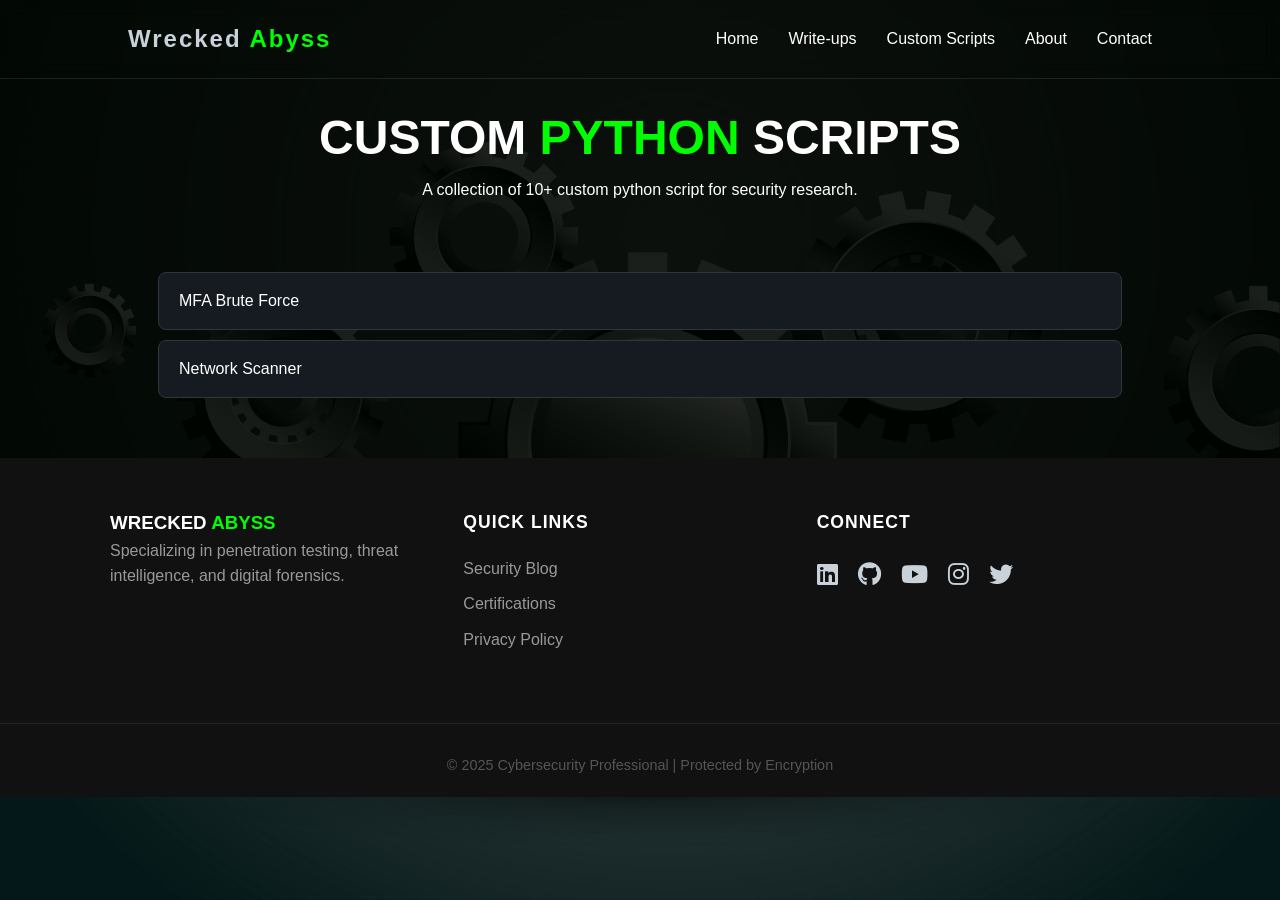
<file: script-index.html>
<!DOCTYPE html>
<html lang="en">
<head>
    <meta charset="UTF-8">
    <meta name="viewport" content="width=device-width, initial-scale=1.0">
    <title>Wrecked Abyss | Portfolio</title>
    <link rel="stylesheet" href="style/script-style.css">
    <link rel="stylesheet" href="style/nav.css">
    <link rel="stylesheet" href="style/footer.css">
    <link rel="stylesheet" href="https://cdnjs.cloudflare.com/ajax/libs/font-awesome/6.0.0/css/all.min.css">
</head>
<body>
    <section id="home" class="home-section">
        <div>
            <div class="bg-image"></div>
            <nav>
                <div class="logo">Wrecked <span>Abyss</span></div>
                <ul class="nav-links">
                    <li><a href="index.html">Home</a></li>
                    <li><a href="index.html#writeups">Write-ups</a></li>
                    <li><a href="index.html#scripts">Custom Scripts</a></li>
                    <li><a href="index.html#about">About</a></li>
                    <li><a href="index.html#contact" class="btn-nav">Contact</a></li>
                </ul>
            </nav>
        </div>
    </section>
    <header id="header" class="hero code-section">
        <h1>Custom <span>Python </span>Scripts</h1>
        <p>A collection of 10+ custom python script for security research.</p>
    </header>

    <section id="scripts" class="lab-list-section code-section">
        <div class="container">
            <ul class="lab-grid">
                <li><a href="script-template.html?file=MFA_code_bruteforce.py" class="lab-card">MFA Brute Force</a></li>
                <li><a href="script-template.html?file=Response_time.py" class="lab-card">Network Scanner</a></li>
            </ul>
        </div>
    </section>


    <footer class="site-footer">
        <div class="footer-content">
            <div class="footer-section about">
                <h3>WRECKED <span>ABYSS</span></h3>
                <p>Specializing in penetration testing, threat intelligence, and digital forensics.</p>
            </div>
            <div class="footer-section links">
                <h4>Quick Links</h4>
                <ul>
                    <li><a href="#">Security Blog</a></li>
                    <li><a href="#">Certifications</a></li>
                    <li><a href="#">Privacy Policy</a></li>
                </ul>
            </div>
            <div class="footer-section social">
                <h4>Connect</h4>
                <div class="social-icons">
                    <a href="https://www.linkedin.com/in/wrecked-abyss-9a23593a2/" title="LinkedIn"><i class="fab fa-linkedin"></i></a>
                    <a href="https://github.com/Wrecked-Abyss" title="GitHub"><i class="fab fa-github"></i></a>
                    
                    <a href="https://www.youtube.com/channel/UCx5Q-lA1W73HtG3FmMsf0aQ" title="YouTube"><i class="fab fa-youtube"></i></a>
                    
                    <a href="https://www.instagram.com/wreckedabyss/" title="Instagram"><i class="fab fa-instagram"></i></a>
                    <a href="https://x.com/Wrecked_Abyss" title="Twitter"><i class="fab fa-twitter"></i></a>
                </div>
            </div>
        </div>
        <div class="footer-bottom">
            &copy; 2025 Cybersecurity Professional | Protected by Encryption
        </div>
    </footer>

    <script src="js/script-script.js"></script>
</body>
</html>
</file>
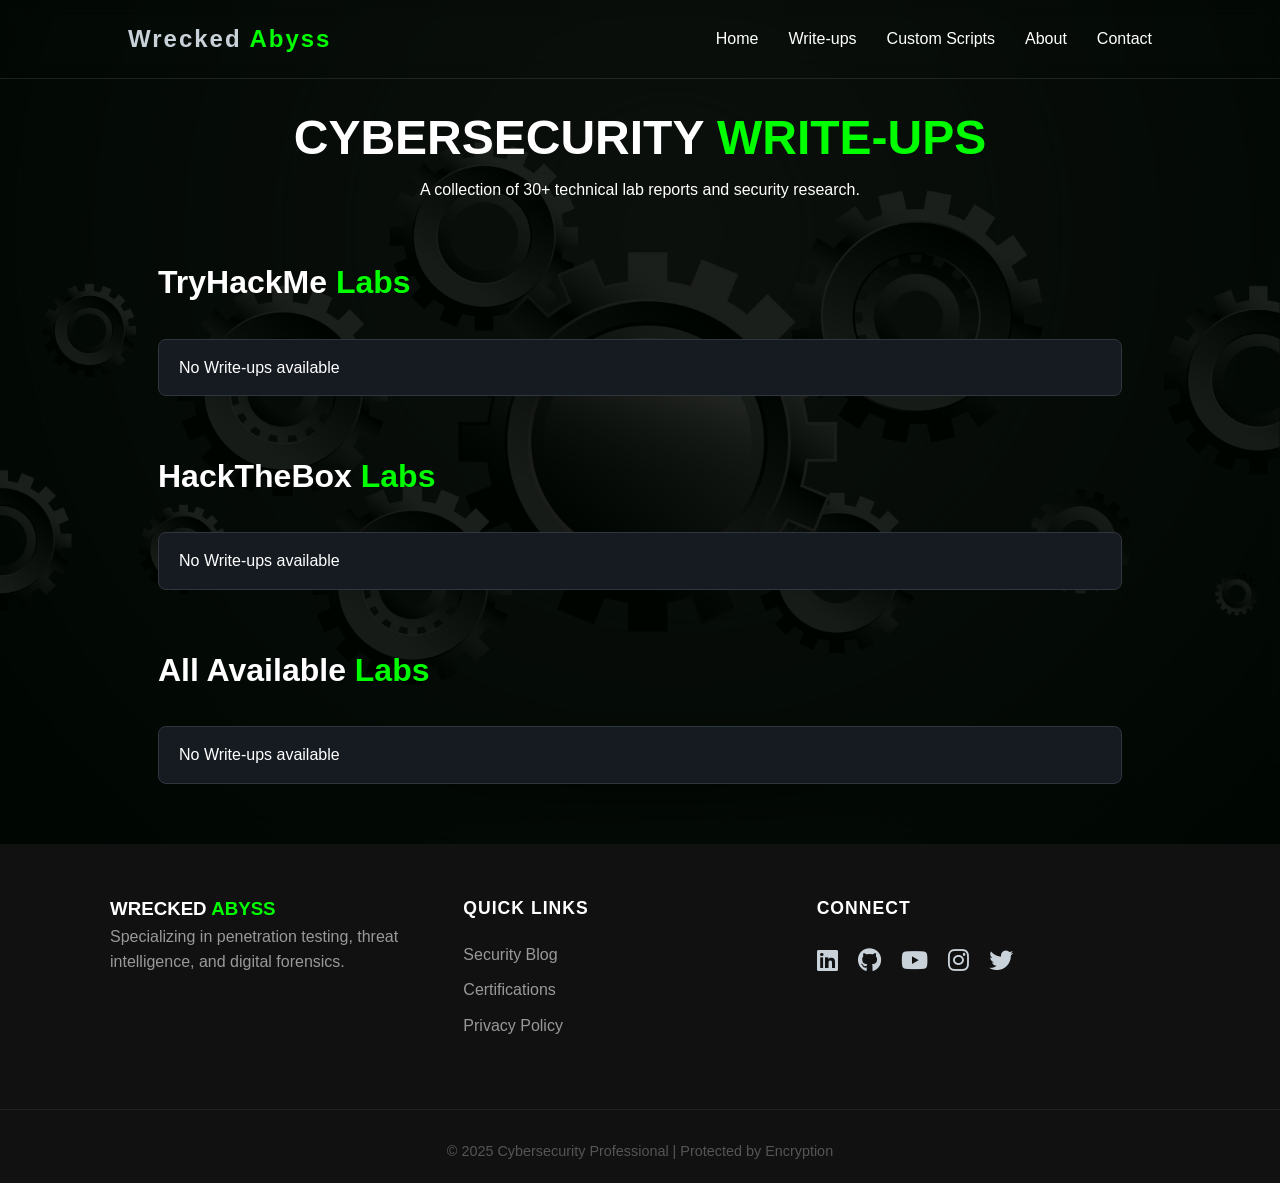
<file: writeup-index.html>
<!DOCTYPE html>
<html lang="en">
<head>
    <meta charset="UTF-8">
    <meta name="viewport" content="width=device-width, initial-scale=1.0">
    <title>Wrecked Abyss | Portfolio</title>
    <link rel="stylesheet" href="style/writeup-style.css">
    <link rel="stylesheet" href="style/nav.css">
    <link rel="stylesheet" href="style/footer.css">
    <link rel="stylesheet" href="https://cdnjs.cloudflare.com/ajax/libs/font-awesome/6.0.0/css/all.min.css">
</head>
<body>
    <section id="home" class="home-section">
        <div>
            <div class="bg-image"></div>
            <nav>
                <div class="logo">Wrecked <span>Abyss</span></div>
                <ul class="nav-links">
                    <li><a href="index.html">Home</a></li>
                    <li><a href="index.html#writeups">Write-ups</a></li>
                    <li><a href="#scripts">Custom Scripts</a></li>
                    <li><a href="#about">About</a></li>
                    <li><a href="#contact" class="btn-nav">Contact</a></li>
                </ul>
            </nav>
        </div>
    </section>

    <header id="header" class="hero code-section">
        <h1>Cybersecurity <span>Write-ups</span></h1>
        <p>A collection of 30+ technical lab reports and security research.</p>
    </header>

    <section id="labs" class="lab-list-section code-section">
        <div class="container" id="thm-writeups">
            <h2 class="section-title">TryHackMe <span>Labs</span></h2>
            <ul class="lab-grid">
                <li><a class="lab-card">No Write-ups available</a></li>
                <!-- <li><a href="writeup-template.html?lab=mfa-bruteforce" class="lab-card">MFA Brute Force Lab</a></li> -->
            </ul>
        </div>
        <div class="container" id="htb-writeups">
            <h2 class="section-title">HackTheBox <span>Labs</span></h2>
            <ul class="lab-grid">
                <li><a class="lab-card">No Write-ups available</a></li>
                <!-- <li><a href="writeup-template.html?lab=mfa-bruteforce" class="lab-card">MFA Brute Force Lab</a></li> -->
            </ul>
        </div>
        <div class="container" id="all-writeups">
            <h2 class="section-title">All Available <span>Labs</span></h2>
            <ul class="lab-grid">
                <li><a class="lab-card">No Write-ups available</a></li>
            </ul>
        </div>
    </section>

    <footer class="site-footer">
        <div class="footer-content">
            <div class="footer-section about">
                <h3>WRECKED <span>ABYSS</span></h3>
                <p>Specializing in penetration testing, threat intelligence, and digital forensics.</p>
            </div>
            <div class="footer-section links">
                <h4>Quick Links</h4>
                <ul>
                    <li><a href="#">Security Blog</a></li>
                    <li><a href="#">Certifications</a></li>
                    <li><a href="#">Privacy Policy</a></li>
                </ul>
            </div>
            <div class="footer-section social">
                <h4>Connect</h4>
                <div class="social-icons">
                    <a href="https://www.linkedin.com/in/wrecked-abyss-9a23593a2/" title="LinkedIn"><i class="fab fa-linkedin"></i></a>
                    <a href="https://github.com/Wrecked-Abyss" title="GitHub"><i class="fab fa-github"></i></a>
                    
                    <a href="https://www.youtube.com/channel/UCx5Q-lA1W73HtG3FmMsf0aQ" title="YouTube"><i class="fab fa-youtube"></i></a>
                    
                    <a href="https://www.instagram.com/wreckedabyss/" title="Instagram"><i class="fab fa-instagram"></i></a>
                    <a href="https://x.com/Wrecked_Abyss" title="Twitter"><i class="fab fa-twitter"></i></a>
                </div>
            </div>
        </div>
        <div class="footer-bottom">
            &copy; 2025 Cybersecurity Professional | Protected by Encryption
        </div>
    </footer>

    <script src="js/writeup-script.js"></script>
</body>
</html>
</file>
<file: style/script-style.css>
/* --- 1. Global Reset & Base Styles --- */
* { 
    margin: 0; 
    padding: 0; 
    box-sizing: border-box; 
    font-family: 'Inter', sans-serif; 
}

html { scroll-behavior: smooth; }

.window-header div {
    display: flex;
    gap: 10px;
}

.script-title {
    font-family: 'Courier New', Courier, monospace;
}


body { 
    background: #000; 
    color: #c9d1d9; 
    line-height: 1.6; 
}


/* --- 2. Typography & Accents --- */
.logo span, h1 span, .section-title span, nav span { color: #00FF00; }

#header {
    padding-bottom: 0%;
    padding-top: 100px;
}

.section-title { 
    font-size: 2.5rem; 
    letter-spacing: 2px; 
    text-transform: uppercase; 
    margin-bottom: 10px; 
}

/* --- 3. Layout Sections --- */
.container { 
    max-width: 1200px; 
    margin: 0 auto; 
    padding: 0px 30px 0;
    padding-top: 50px; 
    margin-bottom: 0%;
}

.hero { 
    text-align: center; 
    padding: 100px 10% 10px; 
    padding-bottom: 0%;
}

.hero h1 { font-size: 3rem; text-transform: uppercase; }

.code-section {
    padding: 50px 10% 100px;
    background: #000500df;
    color: white;
}

.lab-list-section { padding: 20px 10% 60px; }

section[id] { scroll-margin-top: 100px; }

/* --- 4. Lab/Script Grid --- */
.lab-grid { 
    display: flex; 
    flex-direction: column; 
    gap: 10px; 
    list-style: none; 
}

.lab-card {
    display: block; 
    padding: 15px 20px; 
    background: #161b22; 
    border: 1px solid #30363d;
    border-radius: 8px;
    text-decoration: none;
    color: #fff;
    transition: 0.3s;
}

.lab-card:hover { 
    border-color: #00FF00; 
    transform: translateY(-5px); 
}

/* --- 5. Code Window & Prism Styling --- */
.code-window { 
    background: #161b22; 
    border: 1px solid #30363d; 
    border-radius: 12px; 
    overflow: hidden; 
    box-shadow: 0 20px 50px rgba(0,0,0,0.5);
}

.window-header {
    background: #21262d;
    padding: 12px 20px;
    display: flex;
    align-items: center;
    justify-content: space-between;
}

.window-title {
    color: #8b949e;
    font-size: 0.85rem;
    font-family: 'Courier New', monospace;
}

.code-body { 
    padding: 30px; 
    overflow-x: auto; 
}

/* Remove Prism's default styling to match your window */
pre[class*="language-"],
code[class*="language-"] {
    background: transparent !important;
    border: none !important;
    box-shadow: none !important;
    margin: 0 !important;
    padding: 0 !important;
    text-shadow: none !important;
    font-family: 'Courier New', Courier, monospace !important;
    font-size: 0.95rem;
    line-height: 1.5;
}

/* --- 6. Interactive Elements (Buttons) --- */
.download-button, .copy-button, .back-button {
    padding: 4px 12px;
    border-radius: 6px;
    font-size: 0.75rem;
    cursor: pointer;
    transition: 0.2s;
    text-decoration: none;
    display: inline-block;
}

.download-button { color: #2ea043; border: 1px solid #2ea043; background: transparent; }
.download-button:hover { background: #2ea043; color: #fff; }

.copy-button { color: #c9d1d9; border: 1px solid #8b949e; background: #30363d; }
.copy-button:hover { background: #444c56; border-color: #f0f6fc; }
.copy-button.success { background: #238636; border-color: #2ea043; color: white; }

.back-button { color: #fff; border: 1px solid #8b949e; background: #30363d; }
.back-button:hover { color: #00FF00; border-color: #00FF00; }

/* --- 7. Mobile Responsive --- */
@media (max-width: 768px) {
    .hero h1 { font-size: 2.5rem; }
    .nav-links { display: none; }
    .code-section { padding: 50px 5%; }
}
/* Syntax Highlighting Colors */
.keyword { color: #ff7b72; font-family: 'Courier New', Courier, monospace; }  /* Reddish */
.function { color: #d2a8ff; font-family: 'Courier New', Courier, monospace; } /* Purple */
.string { color: #a5d6ff; font-family: 'Courier New', Courier, monospace;}   /* Light Blue */
.comment { color: #8b949e; font-style: italic; font-family: 'Courier New', Courier, monospace;}
.title { color: #ffa657; font-family: 'Courier New', Courier, monospace;}    /* Orange */
</file>
<file: style/nav.css>
* {
    margin: 0;
    padding: 0;
    box-sizing: border-box;
    font-family: 'Inter', sans-serif;
}

html {
    scroll-behavior: smooth;
}
nav span {
    color: #00FF00; /* Accent color for the logo */
}

.bg-image {
    position: fixed; /* This locks the image to the viewport */
    top: 0;
    left: 0;
    width: 100%;
    height: 100%;
    background-image: url('../rec/bg_img.png');
    background-size: cover;
    background-position: center;
    background-repeat: no-repeat;
    z-index: -2; /* Keeps it behind everything */
}

/* Navigation */
nav {
    position: fixed;    /* This keeps it stuck to the top */
    top: 0;
    left: 0;
    width: 100%;
    padding: 20px 10%;
    display: flex;
    justify-content: space-between;
    align-items: center;
    z-index: 1000;      /* Ensures it stays on top of images/text */
    transition: 0.4s;   /* Smooth transition when scrolling */
    
    /* Optional: Glassmorphism effect */
    background: rgba(39, 39, 87, 0); 
    backdrop-filter: blur(10px); 
    border-bottom: 1px solid rgba(255, 255, 255, 0.1); /* It is the down border of nav bar */
}

.logo {
    font-weight: 700;
    font-size: 1.5rem;
    letter-spacing: 2px;
}

.nav-links {
    list-style: none;
    display: flex;
    gap: 30px;
}

.nav-links a {
    text-decoration: none;
    color: white;
    font-weight: 400;
    transition: 0.3s;
}

.nav-links a:hover {
    opacity: 0.7;
    color: #00FF00;
}

/* Content Area */
.content {
    text-align: center;
    max-width: 800px;
    padding: 0 20px;
}

.content h1 {
    font-size: 4rem;
    margin-bottom: 20px;
    text-transform: uppercase;
}

.content p {
    font-size: 1.2rem;
    margin-bottom: 30px;
}
</file>
<file: style/footer.css>
footer {
    position: relative;
    z-index: 1;
    background: #111; /* Solid footer color */
    padding: 50px 0 20px;
    color: white;
}

.footer-content {
    max-width: 1100px;
    margin: 0 auto;
    display: flex;
    flex-wrap: wrap;
    justify-content: space-between;
    padding: 0 20px;
}

.footer-section {
    flex: 1;
    margin-bottom: 30px;
    min-width: 250px;
}

.footer-section h3 span {
    color: #00FF00; /* Accent color for the logo */
}

.footer-section h4 {
    margin-bottom: 20px;
    font-size: 1.1rem;
    text-transform: uppercase;
    letter-spacing: 1px;
}

.footer-section p {
    color: #999;
    line-height: 1.6;
}

.footer-section ul {
    list-style: none;
}

.footer-section ul li {
    margin-bottom: 10px;
}

.footer-section ul li a, .social-icons a {
    color: #999;
    text-decoration: none;
    transition: 0.3s;
}

.footer-section ul li a:hover, .social-icons a:hover {
    color: #fff;
}

.social-icons {
    display: flex;
    gap: 15px;
}

.footer-bottom {
    text-align: center;
    padding-top: 30px;
    margin-top: 30px;
    border-top: 1px solid #222;
    color: #555;
    font-size: 0.9rem;
}







.hero-title {
    font-family: 'Courier New', Courier, monospace;
}

#typewriter {
    color: #00FF00; /* Your theme blue */
    font-family: 'Courier New', Courier, monospace; /* Terminal font */
}

.cursor {
    color: #00FF00;
    animation: blink 0.7s infinite;
}

@keyframes blink {
    0% { opacity: 1; }
    50% { opacity: 0; }
    100% { opacity: 1; }
}


/* This snaps the lab boxes together */
.lab-grid {
    display: flex;
    flex-direction: column;
    gap: 10px !important; /* Forces a small 10px gap */
}

.lab-grid li {
    margin-bottom: 0 !important;
    padding: 0 !important;
}

.social-icons {
    display: flex;
    gap: 20px;
    font-size: 1.5rem; /* Makes icons bigger */
    margin-top: 10px;
}

.social-icons a {
    color: #c9d1d9; /* Default gray color */
    transition: 0.3s ease;
    text-decoration: none;
}

.social-icons a:hover {
    color: #00FF00; /* Hacker Green on hover */
    transform: translateY(-3px); /* Subtle float effect */
}
</file>
<file: style/writeup-style.css>
* { margin: 0; padding: 0; box-sizing: border-box; font-family: 'Inter', sans-serif; }
body { background: #000; color: #c9d1d9; line-height: 1.6; }

.code-section {
    padding: 10px 10%;
    padding-bottom: 100px;
    background: #000500df; /* GitHub Dark theme background */
    color: white;
}

#labs {
    padding-top: 0%;
}





.logo span, h1 span, .section-title span { color: #00FF00; }

.hero { text-align: center; padding: 100px 10%;
    padding-bottom: 10px;
}
.hero h1 { font-size: 3rem; text-transform: uppercase; }

.container { max-width: 1200px; margin: 0 auto; padding: 0 30px; 
    padding-top: 55px;
}

.section-title { font-size: 2rem; margin-bottom: 30px; text-align: left; }

/* Grid for 30 labs */
/* Update your grid/list container */
.lab-grid { 
    display: flex; 
    flex-direction: column; /* Stack them vertically */
    gap: 10px;             /* This controls the space between MFA and SQL */
    list-style: none; 
}

/* Ensure no extra margins are pushing them apart */
.lab-grid li {
    margin-bottom: 0px; 
}

/* Adjust the card padding if the boxes themselves look too tall */
.lab-card {
    display: block; 
    padding: 15px 20px;   /* First number is top/bottom padding */
    background: #161b22; 
    border: 1px solid #30363d;
    border-radius: 8px;
    text-decoration: none;
    color: #fff;
}
.lab-card:hover { border-color: #00FF00; transform: translateY(-5px); }

.lab-list-section { 
    padding: 20px 10% 60px; /* Reduced top padding from 100px/120px to 20px */
}
#header {
    padding-bottom: 0%;
    padding-top: 100px;
}

/* Write-up Window */
.code-window { background: #161b22; border: 1px solid #30363d; border-radius: 12px; overflow: hidden; }
.window-header {
    background: #21262d;
    padding: 12px 20px;
    display: flex;
    align-items: center;
    justify-content: space-between;
}
.code-body { padding: 40px; 
    padding-top: 0%;
}


#markdown-content p { margin-bottom: 15px; text-align: justify; }
#markdown-content img { max-width: 100%; border: 2px solid #000; margin: 20px 0; border-radius: 5px; }

.copy-button { background: #30363d; color: #fff; border: 1px solid #8b949e; padding: 8px 15px; border-radius: 6px; cursor: pointer; }
.back-button { background: #30363d; color: #fff; border: 1px solid #8b949e; padding: 3px 15px; border-radius: 6px; cursor: pointer; }
.back-button:hover { 
    color: #00FF00;
    border-color: #00FF00;
 }
</file>
